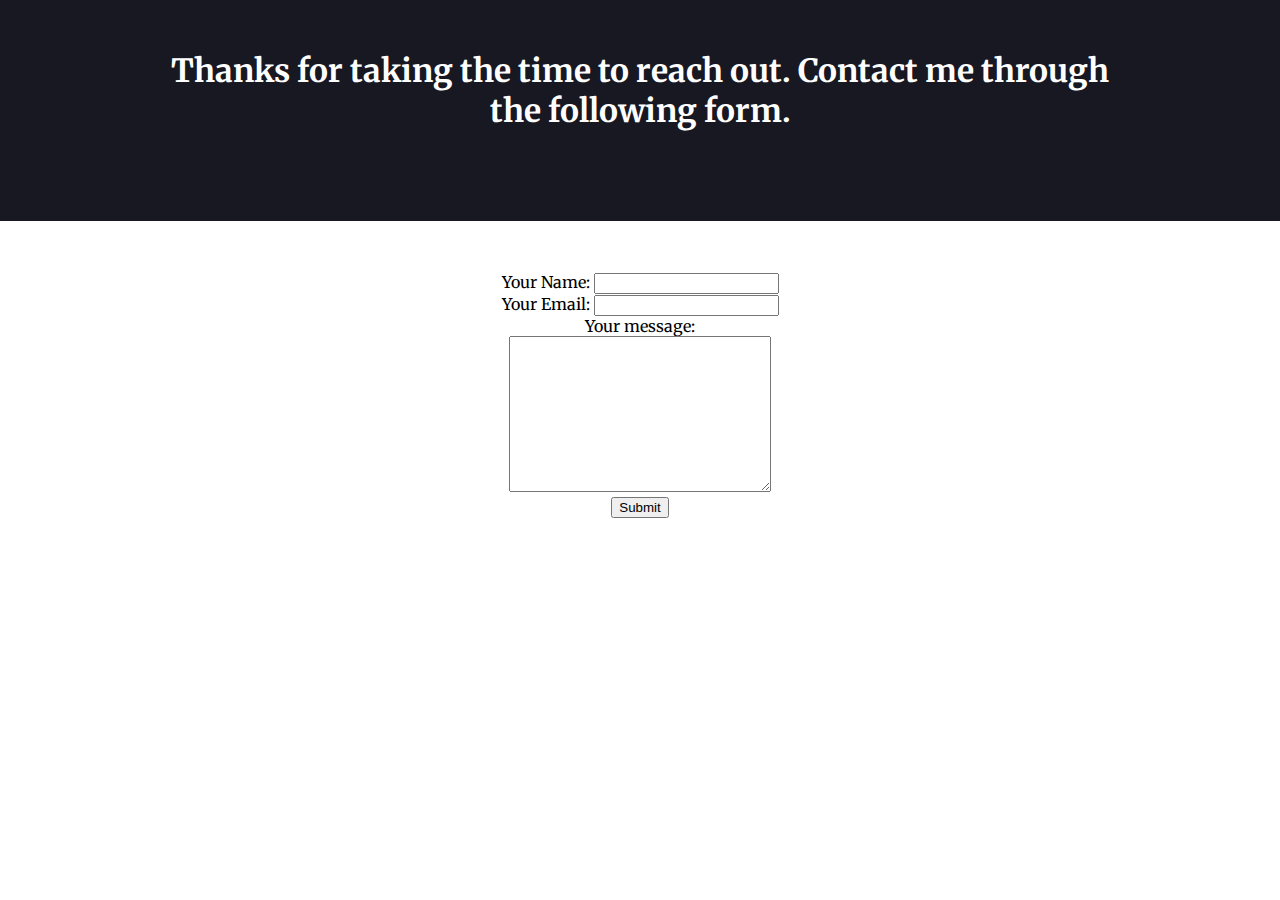
<file: contact-me.html>
<!DOCTYPE html>
<html lang="en">
<head>
    <meta charset="UTF-8">
    <meta http-equiv="X-UA-Compatible" content="IE=edge">
    <meta name="viewport" content="width=device-width, initial-scale=1.0">
    <title>Contact Me</title>
    <link rel="stylesheet" href="css/styles.css">
    <link href="https://fonts.googleapis.com/css2?family=Merriweather:ital@1&family=Montserrat:ital@1&family=Sacramento&display=swap" rel="stylesheet">

    <link rel="icon" href="img/favicon (3).ico" type="image/x-icon">
</head>
<body>
    <h3 class="contact-head">Thanks for taking the time to reach out. Contact me through the following form.</h3>
    
    <!-- <hr> -->
    <!-- In Google Chrome, clicking the submit button will
         not open your email client because
          the "mailto" protocol is not supported, some other
        route should be taken.-->
   <form  class="form" enctype="text/plain" action="mailto:ishikamathur372@gmail.com" method="post">
    <label for="">Your Name:</label><!-- asking user for input-->
    <input type="text" name="Your name">
    <br>
    <!-- for checkbox
    <label for="">
        Do you want to sign up to the email list?
    </label>
    <input type="checkbox" name="" id="">
    -->
    <label for="">Your Email:</label>
    <input type="email" name="Your email"><br>
    <label for="">Your message:</label><br>
    <textarea name="Your message" id="" cols="30" rows="10"></textarea>
    <br>
    <input type="submit">


   </form>
    
</body>
</html>
</file>
<file: css/styles.css>
body{
  
    margin:0;
    text-align: center;
    font-family: 'Merriweather', serif;
    
}
 /* TOP CONTAINER */
.top-container{
    background-color: #181823;
    /* position: relative; */
    padding: 5% 15%;
    margin:0;
    color: white;
    
}

/* NAVBAR */
.navbar{
    margin:0 0 7%;
    padding: 0 0 1.5rem;
} 
.nav-item{
    padding: 0 18px;
}
.nav-link{
    font-family: 'Roboto Mono', monospace;
}
/* HEADINGS */
.top-heading{
    padding-bottom: 5%;
}

/* ABOUT */
#about{
    background-color: white;

}
.middle-container{
    padding: 7% 15%;
    margin: 5%;

}

/* skill */
#skill{
    background-color: #181823;
    color:white;
}
.skills{
    padding: 7% 15%;
    margin: 0 3%; 
}
.myskills{
    padding: 0 5% 5%;
}
.skill-heading{
    padding: 5%;
    font-size: 1.5rem;;
}
/* IMAGES */
.me{
    border-radius: 50%;
    width: 200px ;
    height: 200px;
}
.img1{
    
    width: 25%;
    /* float: left; */
    margin-right:30px;
    padding-bottom: 3%;
}
.img2{
    width: 25%;
    /* float: right; */
    margin-left: 10px;
    padding-bottom: 3%;
  
}
.img3{
    width: 25%;
    /* float: left; */
    margin-right:30px;
    padding-bottom: 3%;

}
/* contact */
.contact-me{
    padding: 7% 15%;
    margin: 0 3%; 
}
/* FOOTER */
#footer{
    background-color: #181823;
    color:white;
    /* margin: 100px 0 100px 0; */
    padding: 5% 15%;
}
.footer-link{
    margin: 0 10 20px 0;
    padding: 50px;
    font-family: 'Montserrat', sans-serif;
    color: white;
}

/* CONTACT PAGE */
.contact-head{
    background-color: #181823;
    color: white;
    font-size: 2rem;
    margin: 0;
    padding: 4% 13% 7%;
}

.form{
    padding: 4% 20%;
}
</file>
